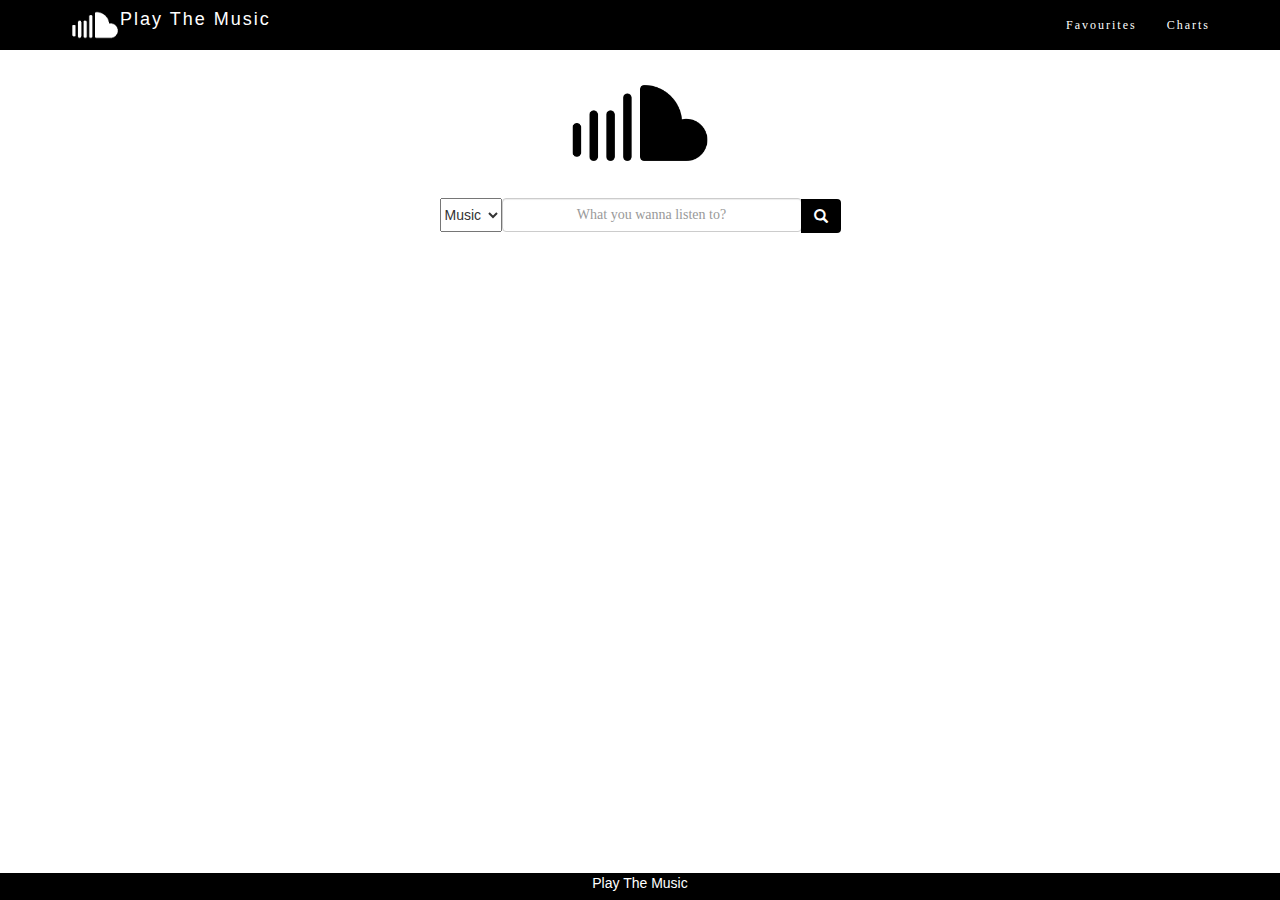
<file: index.html>
<!DOCTYPE html>
<html lang="pt">
<head>
    <meta charset="utf-8">
    <meta name="viewport" content="width=device-width, initial-scale=1">
    <link rel="stylesheet" href="https://maxcdn.bootstrapcdn.com/bootstrap/3.3.7/css/bootstrap.min.css">
    <script src="https://ajax.googleapis.com/ajax/libs/jquery/1.12.4/jquery.min.js"></script>
    <script src="https://maxcdn.bootstrapcdn.com/bootstrap/3.3.7/js/bootstrap.min.js"></script>
    <link rel="stylesheet" href="./css/style.css">
    <title>Play The Music</title>
</head>
<body class="index" data-spy="scroll" data-target=".navbar" data-offset="60">
    <nav class="navbar navbar-default navbar-fixed-top">
        <div class="container">
            <a href="index.html" class="nav-href"><img src="images/logo_128.png" id="logo-nav" style="float: left;"><h4 style="float: left">Play The Music</h4></a>
            <div class="navbar-header">
                <button class="navbar-toggle" data-toggle="collapse" data-target="#myNavbar">
                    <span class="icon-bar"></span>
                    <span class="icon-bar"></span>
                    <span class="icon-bar"></span>
                </button>
            </div>
            <div class="collapse navbar-collapse" id="myNavbar">
                <ul class="nav navbar-nav navbar-right">
                    <li><a href="fav.html">Favourites</a></li>
                    <li><a href="top.html">Charts</a></li>
                </ul>
            </div>
        </div>
    </nav>
    <div class="jumbotron text-center">
        <img src="images/logo.png" id="logo-main">
        <br>
        <div class="boxPesquisa">
            <select id="parameter">
                <option value=1>Music</option>
                <option value=2>Artist</option>
                <option value=3>Album</option>
            </select>
            <input id="pesquisa" type="text" class="form-control" size="50" placeholder="What you wanna listen to?">
            <div class="input-group-btn">
                <button class="btn btn-pesquisar glyphicon glyphicon-search" id="btPesquisar"></button>
            </div>
        </div>
    </div>
    <div class="container">
        <div id="error" align="center">
            <h1 id="h1-error"></h1>
        </div>
        <div class="panel-body">
            <div class="media-group">
                <ul class="media-list">
                    <li class="media">
                        <a id="details">
                            <div class="media-left">
                                <img class="media-object" id="image">
                            </div>
                            <div class="media-body">
                                <h4 class="track media-heading"></h4>
                                <p>
                                    <span class="artist"></span>
                                </p>
                            </div>
                        </a>
                    </li>
                </ul>
            </div>
        </div>
    </div>
    <footer>
        Play The Music
    </footer>
    <script type="text/javascript" src="js/script.js"></script>
</body>
</html>
</file>
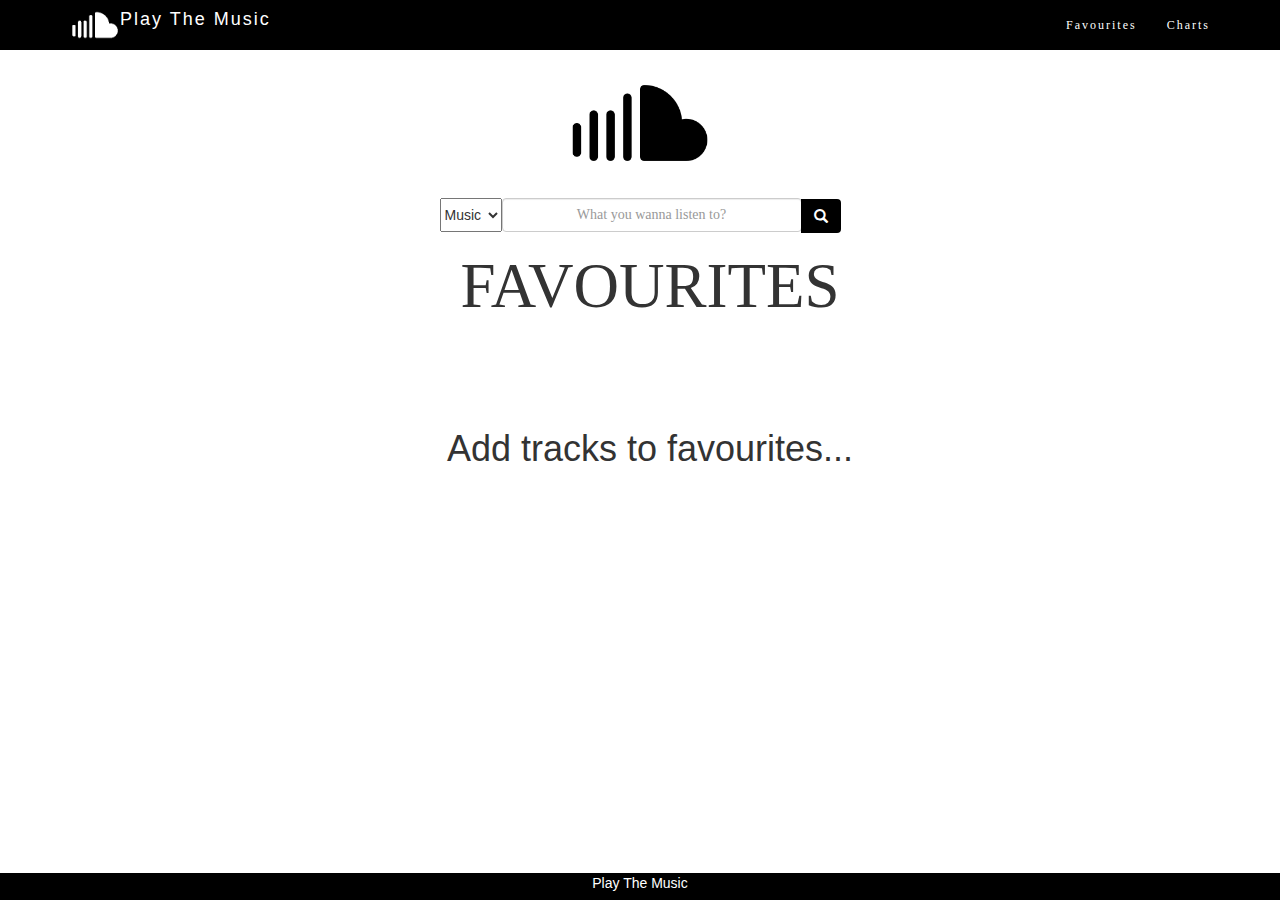
<file: fav.html>
<!DOCTYPE html>
<html lang="pt">
<head>
    <meta charset="utf-8">
    <meta name="viewport" content="width=device-width, initial-scale=1">
    <link rel="stylesheet" href="https://maxcdn.bootstrapcdn.com/bootstrap/3.3.7/css/bootstrap.min.css">
    <script src="https://ajax.googleapis.com/ajax/libs/jquery/1.12.4/jquery.min.js"></script>
    <script src="https://maxcdn.bootstrapcdn.com/bootstrap/3.3.7/js/bootstrap.min.js"></script>
    <link rel="stylesheet" href="./css/style.css">
    <title>Play The Music</title>
</head>
<body class="favourites" data-spy="scroll" data-target=".navbar" data-offset="60">
    <nav class="navbar navbar-default navbar-fixed-top">
        <div class="container">
            <a href="index.html" class="nav-href"><img src="images/logo_128.png" id="logo-nav" style="float: left;"><h4 style="float: left">Play The Music</h4></a>
            <div class="navbar-header">
                <button class="navbar-toggle" data-toggle="collapse" data-target="#myNavbar">
                    <span class="icon-bar"></span>
                    <span class="icon-bar"></span>
                    <span class="icon-bar"></span>
                </button>
            </div>
            <div class="collapse navbar-collapse" id="myNavbar">
                <ul class="nav navbar-nav navbar-right">
                    <li><a href="fav.html">Favourites</a></li>
                    <li><a href="top.html">Charts</a></li>
                </ul>
            </div>
        </div>
    </nav>
    <div class="jumbotron text-center">
        <img src="images/logo.png" id="logo-main">
        <br>
        <div class="boxPesquisa">
            <select id="parameter">
                <option value=1>Music</option>
                <option value=2>Artist</option>
                <option value=3>Album</option>
            </select>
            <input id="pesquisa" type="text" class="form-control" size="50" placeholder="What you wanna listen to?">
            <div class="input-group-btn">
                <button class="btn btn-pesquisar glyphicon glyphicon-search" id="btPesquisar"></button>
            </div>
        </div>
        <h1 align="center" class="page-title">FAVOURITES</h1>
    </div>
    <div class="container">
        <div id="error" align="center">
            <h1 id="h1-error"></h1>
        </div>
        <div class="panel-body">
            <div class="media-group">
                <ul class="media-list">
                    <li class="media">
                        <a id="details">
                            <div class="media-left">
                                    <img class="media-object" id="image">
                            </div>
                            <div class="media-body">
                                <h4 class="track media-heading"></h4>
                                <p>
                                    <span class="artist"></span>
                                </p>
                            </div>
                        </a>
                    </li>
                </ul>
            </div>
        </div>
    </div>
    <footer>
        Play The Music
    </footer>
    <script type="text/javascript" src="js/script.js"></script>
</body>
</html>
</file>
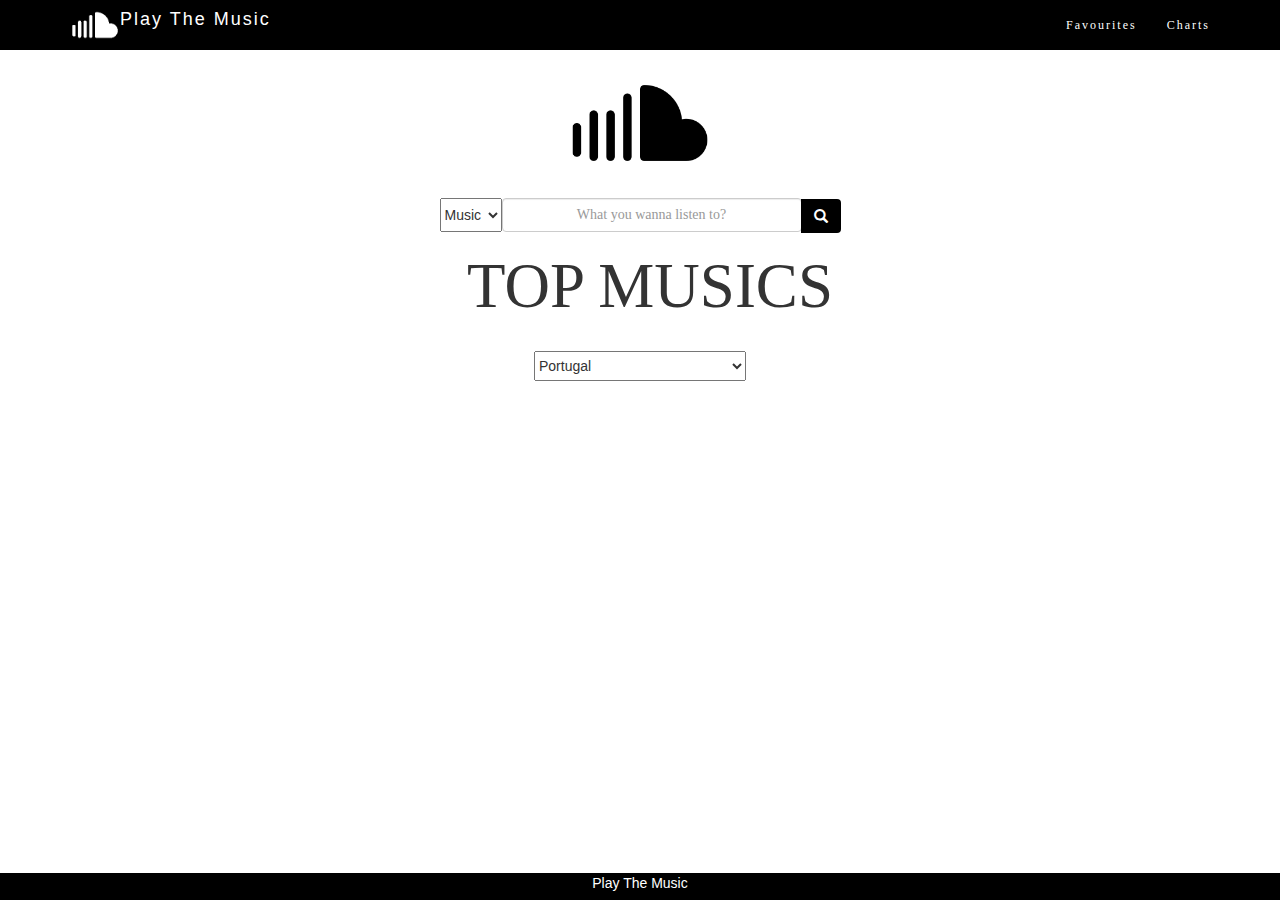
<file: top.html>
<!DOCTYPE html>
<html lang="pt">
<head>
    <meta charset="utf-8">
    <meta name="viewport" content="width=device-width, initial-scale=1">
    <link rel="stylesheet" href="https://maxcdn.bootstrapcdn.com/bootstrap/3.3.7/css/bootstrap.min.css">
    <script src="https://ajax.googleapis.com/ajax/libs/jquery/1.12.4/jquery.min.js"></script>
    <script src="https://maxcdn.bootstrapcdn.com/bootstrap/3.3.7/js/bootstrap.min.js"></script>
    <link rel="stylesheet" href="./css/style.css">
    <title>Play The Music</title>
</head>
<body class="top10" data-spy="scroll" data-target=".navbar" data-offset="60">
    <nav class="navbar navbar-default navbar-fixed-top">
        <div class="container">
            <a href="index.html" class="nav-href"><img src="images/logo_128.png" id="logo-nav" style="float: left;"><h4 style="float: left">Play The Music</h4></a>
            <div class="navbar-header">
                <button class="navbar-toggle" data-toggle="collapse" data-target="#myNavbar">
                    <span class="icon-bar"></span>
                    <span class="icon-bar"></span>
                    <span class="icon-bar"></span>
                </button>
            </div>
            <div class="collapse navbar-collapse" id="myNavbar">
                <ul class="nav navbar-nav navbar-right">
                    <li><a href="fav.html">Favourites</a></li>
                    <li><a href="top.html">Charts</a></li>
                </ul>
            </div>
        </div>
    </nav>
    <div class="jumbotron text-center">
        <img src="images/logo.png" id="logo-main">
        <br>
        <div class="boxPesquisa">
            <select id="parameter">
                <option value=1>Music</option>
                <option value=2>Artist</option>
                <option value=3>Album</option>
            </select>
            <input id="pesquisa" type="text" class="form-control" size="50" placeholder="What you wanna listen to?">
            <div class="input-group-btn">
                <button class="btn btn-pesquisar glyphicon glyphicon-search" id="btPesquisar"></button>
            </div>
        </div>
        <br>
        <h1 align="center" class="page-title">TOP MUSICS</h1>
        <br>
        <select id="country" name="country" onchange="top10()">
            <option value="Afganistan">Afghanistan</option>
            <option value="Albania">Albania</option>
            <option value="Algeria">Algeria</option>
            <option value="American Samoa">American Samoa</option>
            <option value="Andorra">Andorra</option>
            <option value="Angola">Angola</option>
            <option value="Anguilla">Anguilla</option>
            <option value="Antigua & Barbuda">Antigua & Barbuda</option>
            <option value="Argentina">Argentina</option>
            <option value="Armenia">Armenia</option>
            <option value="Aruba">Aruba</option>
            <option value="Australia">Australia</option>
            <option value="Austria">Austria</option>
            <option value="Azerbaijan">Azerbaijan</option>
            <option value="Bahamas">Bahamas</option>
            <option value="Bahrain">Bahrain</option>
            <option value="Bangladesh">Bangladesh</option>
            <option value="Barbados">Barbados</option>
            <option value="Belarus">Belarus</option>
            <option value="Belgium">Belgium</option>
            <option value="Belize">Belize</option>
            <option value="Benin">Benin</option>
            <option value="Bermuda">Bermuda</option>
            <option value="Bhutan">Bhutan</option>
            <option value="Bolivia">Bolivia</option>
            <option value="Bonaire">Bonaire</option>
            <option value="Bosnia & Herzegovina">Bosnia & Herzegovina</option>
            <option value="Botswana">Botswana</option>
            <option value="Brazil">Brazil</option>
            <option value="British Indian Ocean Ter">British Indian Ocean Ter</option>
            <option value="Brunei">Brunei</option>
            <option value="Bulgaria">Bulgaria</option>
            <option value="Burkina Faso">Burkina Faso</option>
            <option value="Burundi">Burundi</option>
            <option value="Cambodia">Cambodia</option>
            <option value="Cameroon">Cameroon</option>
            <option value="Canada">Canada</option>
            <option value="Canary Islands">Canary Islands</option>
            <option value="Cape Verde">Cape Verde</option>
            <option value="Cayman Islands">Cayman Islands</option>
            <option value="Central African Republic">Central African Republic</option>
            <option value="Chad">Chad</option>
            <option value="Channel Islands">Channel Islands</option>
            <option value="Chile">Chile</option>
            <option value="China">China</option>
            <option value="Christmas Island">Christmas Island</option>
            <option value="Cocos Island">Cocos Island</option>
            <option value="Colombia">Colombia</option>
            <option value="Comoros">Comoros</option>
            <option value="Congo">Congo</option>
            <option value="Cook Islands">Cook Islands</option>
            <option value="Costa Rica">Costa Rica</option>
            <option value="Cote DIvoire">Cote DIvoire</option>
            <option value="Croatia">Croatia</option>
            <option value="Cuba">Cuba</option>
            <option value="Curaco">Curacao</option>
            <option value="Cyprus">Cyprus</option>
            <option value="Czech Republic">Czech Republic</option>
            <option value="Denmark">Denmark</option>
            <option value="Djibouti">Djibouti</option>
            <option value="Dominica">Dominica</option>
            <option value="Dominican Republic">Dominican Republic</option>
            <option value="East Timor">East Timor</option>
            <option value="Ecuador">Ecuador</option>
            <option value="Egypt">Egypt</option>
            <option value="El Salvador">El Salvador</option>
            <option value="Equatorial Guinea">Equatorial Guinea</option>
            <option value="Eritrea">Eritrea</option>
            <option value="Estonia">Estonia</option>
            <option value="Ethiopia">Ethiopia</option>
            <option value="Falkland Islands">Falkland Islands</option>
            <option value="Faroe Islands">Faroe Islands</option>
            <option value="Fiji">Fiji</option>
            <option value="Finland">Finland</option>
            <option value="France">France</option>
            <option value="French Guiana">French Guiana</option>
            <option value="French Polynesia">French Polynesia</option>
            <option value="French Southern Ter">French Southern Ter</option>
            <option value="Gabon">Gabon</option>
            <option value="Gambia">Gambia</option>
            <option value="Georgia">Georgia</option>
            <option value="Germany">Germany</option>
            <option value="Ghana">Ghana</option>
            <option value="Gibraltar">Gibraltar</option>
            <option value="Great Britain">Great Britain</option>
            <option value="Greece">Greece</option>
            <option value="Greenland">Greenland</option>
            <option value="Grenada">Grenada</option>
            <option value="Guadeloupe">Guadeloupe</option>
            <option value="Guam">Guam</option>
            <option value="Guatemala">Guatemala</option>
            <option value="Guinea">Guinea</option>
            <option value="Guyana">Guyana</option>
            <option value="Haiti">Haiti</option>
            <option value="Hawaii">Hawaii</option>
            <option value="Honduras">Honduras</option>
            <option value="Hong Kong">Hong Kong</option>
            <option value="Hungary">Hungary</option>
            <option value="Iceland">Iceland</option>
            <option value="Indonesia">Indonesia</option>
            <option value="India">India</option>
            <option value="Iran">Iran</option>
            <option value="Iraq">Iraq</option>
            <option value="Ireland">Ireland</option>
            <option value="Isle of Man">Isle of Man</option>
            <option value="Israel">Israel</option>
            <option value="Italy">Italy</option>
            <option value="Jamaica">Jamaica</option>
            <option value="Japan">Japan</option>
            <option value="Jordan">Jordan</option>
            <option value="Kazakhstan">Kazakhstan</option>
            <option value="Kenya">Kenya</option>
            <option value="Kiribati">Kiribati</option>
            <option value="Korea North">Korea North</option>
            <option value="Korea Sout">Korea South</option>
            <option value="Kuwait">Kuwait</option>
            <option value="Kyrgyzstan">Kyrgyzstan</option>
            <option value="Laos">Laos</option>
            <option value="Latvia">Latvia</option>
            <option value="Lebanon">Lebanon</option>
            <option value="Lesotho">Lesotho</option>
            <option value="Liberia">Liberia</option>
            <option value="Libya">Libya</option>
            <option value="Liechtenstein">Liechtenstein</option>
            <option value="Lithuania">Lithuania</option>
            <option value="Luxembourg">Luxembourg</option>
            <option value="Macau">Macau</option>
            <option value="Macedonia">Macedonia</option>
            <option value="Madagascar">Madagascar</option>
            <option value="Malaysia">Malaysia</option>
            <option value="Malawi">Malawi</option>
            <option value="Maldives">Maldives</option>
            <option value="Mali">Mali</option>
            <option value="Malta">Malta</option>
            <option value="Marshall Islands">Marshall Islands</option>
            <option value="Martinique">Martinique</option>
            <option value="Mauritania">Mauritania</option>
            <option value="Mauritius">Mauritius</option>
            <option value="Mayotte">Mayotte</option>
            <option value="Mexico">Mexico</option>
            <option value="Midway Islands">Midway Islands</option>
            <option value="Moldova">Moldova</option>
            <option value="Monaco">Monaco</option>
            <option value="Mongolia">Mongolia</option>
            <option value="Montserrat">Montserrat</option>
            <option value="Morocco">Morocco</option>
            <option value="Mozambique">Mozambique</option>
            <option value="Myanmar">Myanmar</option>
            <option value="Nambia">Nambia</option>
            <option value="Nauru">Nauru</option>
            <option value="Nepal">Nepal</option>
            <option value="Netherland Antilles">Netherland Antilles</option>
            <option value="Netherlands">Netherlands (Holland, Europe)</option>
            <option value="Nevis">Nevis</option>
            <option value="New Caledonia">New Caledonia</option>
            <option value="New Zealand">New Zealand</option>
            <option value="Nicaragua">Nicaragua</option>
            <option value="Niger">Niger</option>
            <option value="Nigeria">Nigeria</option>
            <option value="Niue">Niue</option>
            <option value="Norfolk Island">Norfolk Island</option>
            <option value="Norway">Norway</option>
            <option value="Oman">Oman</option>
            <option value="Pakistan">Pakistan</option>
            <option value="Palau Island">Palau Island</option>
            <option value="Palestine">Palestine</option>
            <option value="Panama">Panama</option>
            <option value="Papua New Guinea">Papua New Guinea</option>
            <option value="Paraguay">Paraguay</option>
            <option value="Peru">Peru</option>
            <option value="Phillipines">Philippines</option>
            <option value="Pitcairn Island">Pitcairn Island</option>
            <option value="Poland">Poland</option>
            <option selected="selected" value="Portugal">Portugal</option>
            <option value="Puerto Rico">Puerto Rico</option>
            <option value="Qatar">Qatar</option>
            <option value="Republic of Montenegro">Republic of Montenegro</option>
            <option value="Republic of Serbia">Republic of Serbia</option>
            <option value="Reunion">Reunion</option>
            <option value="Romania">Romania</option>
            <option value="Russia">Russia</option>
            <option value="Rwanda">Rwanda</option>
            <option value="St Barthelemy">St Barthelemy</option>
            <option value="St Eustatius">St Eustatius</option>
            <option value="St Helena">St Helena</option>
            <option value="St Kitts-Nevis">St Kitts-Nevis</option>
            <option value="St Lucia">St Lucia</option>
            <option value="St Maarten">St Maarten</option>
            <option value="St Pierre & Miquelon">St Pierre & Miquelon</option>
            <option value="St Vincent & Grenadines">St Vincent & Grenadines</option>
            <option value="Saipan">Saipan</option>
            <option value="Samoa">Samoa</option>
            <option value="Samoa American">Samoa American</option>
            <option value="San Marino">San Marino</option>
            <option value="Sao Tome & Principe">Sao Tome & Principe</option>
            <option value="Saudi Arabia">Saudi Arabia</option>
            <option value="Senegal">Senegal</option>
            <option value="Seychelles">Seychelles</option>
            <option value="Sierra Leone">Sierra Leone</option>
            <option value="Singapore">Singapore</option>
            <option value="Slovakia">Slovakia</option>
            <option value="Slovenia">Slovenia</option>
            <option value="Solomon Islands">Solomon Islands</option>
            <option value="Somalia">Somalia</option>
            <option value="South Africa">South Africa</option>
            <option value="Spain">Spain</option>
            <option value="Sri Lanka">Sri Lanka</option>
            <option value="Sudan">Sudan</option>
            <option value="Suriname">Suriname</option>
            <option value="Swaziland">Swaziland</option>
            <option value="Sweden">Sweden</option>
            <option value="Switzerland">Switzerland</option>
            <option value="Syria">Syria</option>
            <option value="Tahiti">Tahiti</option>
            <option value="Taiwan">Taiwan</option>
            <option value="Tajikistan">Tajikistan</option>
            <option value="Tanzania">Tanzania</option>
            <option value="Thailand">Thailand</option>
            <option value="Togo">Togo</option>
            <option value="Tokelau">Tokelau</option>
            <option value="Tonga">Tonga</option>
            <option value="Trinidad & Tobago">Trinidad & Tobago</option>
            <option value="Tunisia">Tunisia</option>
            <option value="Turkey">Turkey</option>
            <option value="Turkmenistan">Turkmenistan</option>
            <option value="Turks & Caicos Is">Turks & Caicos Is</option>
            <option value="Tuvalu">Tuvalu</option>
            <option value="Uganda">Uganda</option>
            <option value="United Kingdom">United Kingdom</option>
            <option value="Ukraine">Ukraine</option>
            <option value="United Arab Erimates">United Arab Emirates</option>
            <option value="United States of America">United States of America</option>
            <option value="Uraguay">Uruguay</option>
            <option value="Uzbekistan">Uzbekistan</option>
            <option value="Vanuatu">Vanuatu</option>
            <option value="Vatican City State">Vatican City State</option>
            <option value="Venezuela">Venezuela</option>
            <option value="Vietnam">Vietnam</option>
            <option value="Virgin Islands (Brit)">Virgin Islands (Brit)</option>
            <option value="Virgin Islands (USA)">Virgin Islands (USA)</option>
            <option value="Wake Island">Wake Island</option>
            <option value="Wallis & Futana Is">Wallis & Futana Is</option>
            <option value="Yemen">Yemen</option>
            <option value="Zaire">Zaire</option>
            <option value="Zambia">Zambia</option>
            <option value="Zimbabwe">Zimbabwe</option>
        </select>
    </div>
    <div class="container">
        <div id="error" align="center">
            <h1 id="h1-error"></h1>
        </div>
        <div class="panel-body">
            <div class="media-group">
                <ul class="media-list">
                    <li class="media">
                        <a id="details">
                            <div class="media-left">
                                <h4 class="position" style="float: left"></h4>
                            </div>
                            <div class="media-left">
                                <img class="media-object" id="image">
                            </div>
                            <div class="media-body">
                                <h4 class="track media-heading"></h4>
                                <p>
                                    <span class="artist"></span>
                                </p>
                            </div>
                        </a>
                    </li>
                </ul>
            </div>
        </div>
    </div>
    <footer>
        Play The Music
    </footer>
    <script type="text/javascript" src="js/script.js"></script>
</body>
</html>
</file>
<file: css/style.css>
.jumbotron {
    text-align: center;
    background-color: white;
}

.bg-grey {
    background-color: #f6f6f6;
}

.container-fluid {
    padding: 60px 50px;
}

.logo {
    color: #000000;
    font-size: 200px;
}

@media screen and (max-width: 768px) {
    .col-sm-4 {
        text-align: center;
        margin: 25px 0;
    }
}

.logo-small {
    color: #000000;
    font-size: 50px;
}

.thumbnail {
    padding: 0 0 15px 0;
    border: none;
    border-radius: 0;
}

.thumbnail img {
    width: 100%;
    height: 100%;
    margin-bottom: 10px;
}

.item h4 {
    font-size: 19px;
    line-height: 1.375em;
    font-weight: 400;
    font-style: italic;
    margin: 70px 0;
}

.item span {
    font-style: normal;
}

.navbar {
    margin-bottom: 0;
    background-color: #000000;
    z-index: 9999;
    border: 0;
    font-size: 12px !important;
    line-height: 1.428 !important;
    letter-spacing: 2px;
    border-radius: 0;
}

.navbar li a, .navbar .navbar-brand {
    color: #ffffff !important;
}

.navbar-nav li a:hover, .navbar-nav li.active a {
    color: #000000 !important;
    background-color: #ffffff !important;
}

.navbar-default .navbar-toggle {
    border-color: transparent;
    color: #ffffff !important;
}

footer .glyphicon {
    font-size: 20px;
    margin-bottom: 20px;
    color: #000000;
}

h1 {
    margin-left: 20px;
}

h5 {
    display: inline-block;
}

.boxPesquisa {
    text-align: center;
    display: inline-flex;
}

#pesquisa {
    text-align: center;
    display: inline-flex;
    width: 300px;
}

.panel-default {
    margin: 20px;
}

.media-left {
    float: left;
}

.thumbnail {
    border: none;
}

.media-object{
    height: 50px;
    width: 50px;
}

img {
    height: 100px;
    width: 64px;
}

.image-album {
    height: 250px;
    width: 250px;
}

.column {
    float: left;
}

.row::after {
    content: "";
    clear: both;
    display: table;
}

footer{
    position: fixed;
    left: 0;
    bottom: 0;
    background: black;
    color: white;
    text-align: center;
    height: 3%;
    width: 100%;
}

.navbar-brand{
    font-family: "Helvetica Neue";
}

.navbar-nav, li{
    font-family: "Helvetica Neue";
}

.btn-pesquisar{
    background-color: black;
    color: white;
    display: inline-flex;
}

#music{
    font-family: "Helvetica Neue";
}

#artist{
    font-family: "Helvetica Neue";
}

#album-name{
    font-family: "Helvetica Neue";
}

#wiki{
    width: 100%;
    font-family: "Helvetica Neue";
}

#pesquisa{
    font-family: "Helvetica Neue";
}

.page-title{
    font-family: "Helvetica Neue";
}

#image-fav{
    cursor: pointer;
    width: 50px;
    height: 50px;
}

#logo-main{
    width: 150px;
    height: 150px;
}

#country{
    height: 30px;
    width: auto;
    cursor: pointer;
}

#logo-nav{
    width: 50px;
    height: 50px;
}

.nav-href{
    color: white;
}
a.nav-href:link {color: white;}
a.nav-href:visited {color: white;}
a.nav-href:hover {color: white;}

a:link {color: black;}
a:visited {color: black;}
a:hover {color: black;}

.embed-responsive-item{
    width: 400px;
    height: 250px;
}

#details{
    cursor: pointer;
    text-decoration: none;
    display: inline-flex;
}

select{cursor: pointer}
</file>
